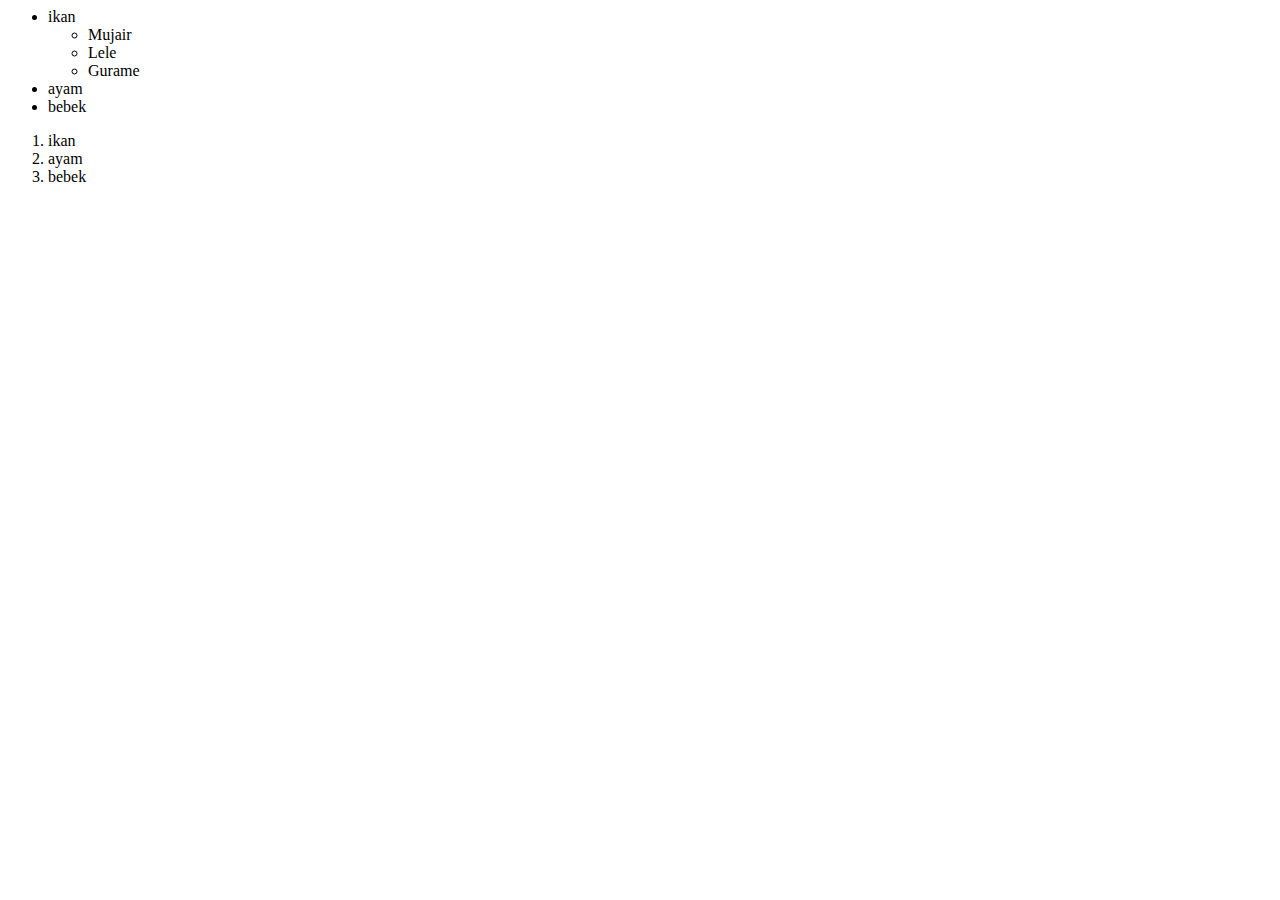
<file: day1/index.html>
<html lang="en">
<head>
    <meta charset="UTF-8">
    <meta name="viewport" content="width=device-width, initial-scale=1.0">
    <title>Learning html</title>
</head>
<body>
<!-- <body>
    <p>Kata Bandung berasal dari kata bendung atau bendungan karena terbendungnya sungai Citarum oleh 
        lava Gunung Tangkuban Parahu yang lalu membentuk telaga...</p>
    <p>Berdasarkan filosofi Sunda, kata Bandung juga berasal dari kalimat Nga-Bandung-an Banda Indung, 
        yang merupakan kalimat sakral dan luhur karena mengandung nilai ajaran Sunda. 
        Nga-Bandung-an artinya menyaksikan atau bersaksi...</p>
    <h1>Halo semuanya</h1>
    <h2>Halo semuanya</h2>
    <h3>Halo semuanya</h3>
    <h4>Halo semuanya</h4>
    <h5>Halo semuanya</h5>
    <h6>Halo semuanya</h6>
</body> -->
<ul>
    <li>ikan</li>
    <ul>
        <li>Mujair</li>
        <li>Lele</li>
        <li>Gurame</li>
    </ul>
    <li>ayam</li>
    <li>bebek</li>
</ul>
<ol>
    <li>ikan</li>
    <li>ayam</li>
    <li>bebek</li>
</ol>
</body>
</html>
</file>
